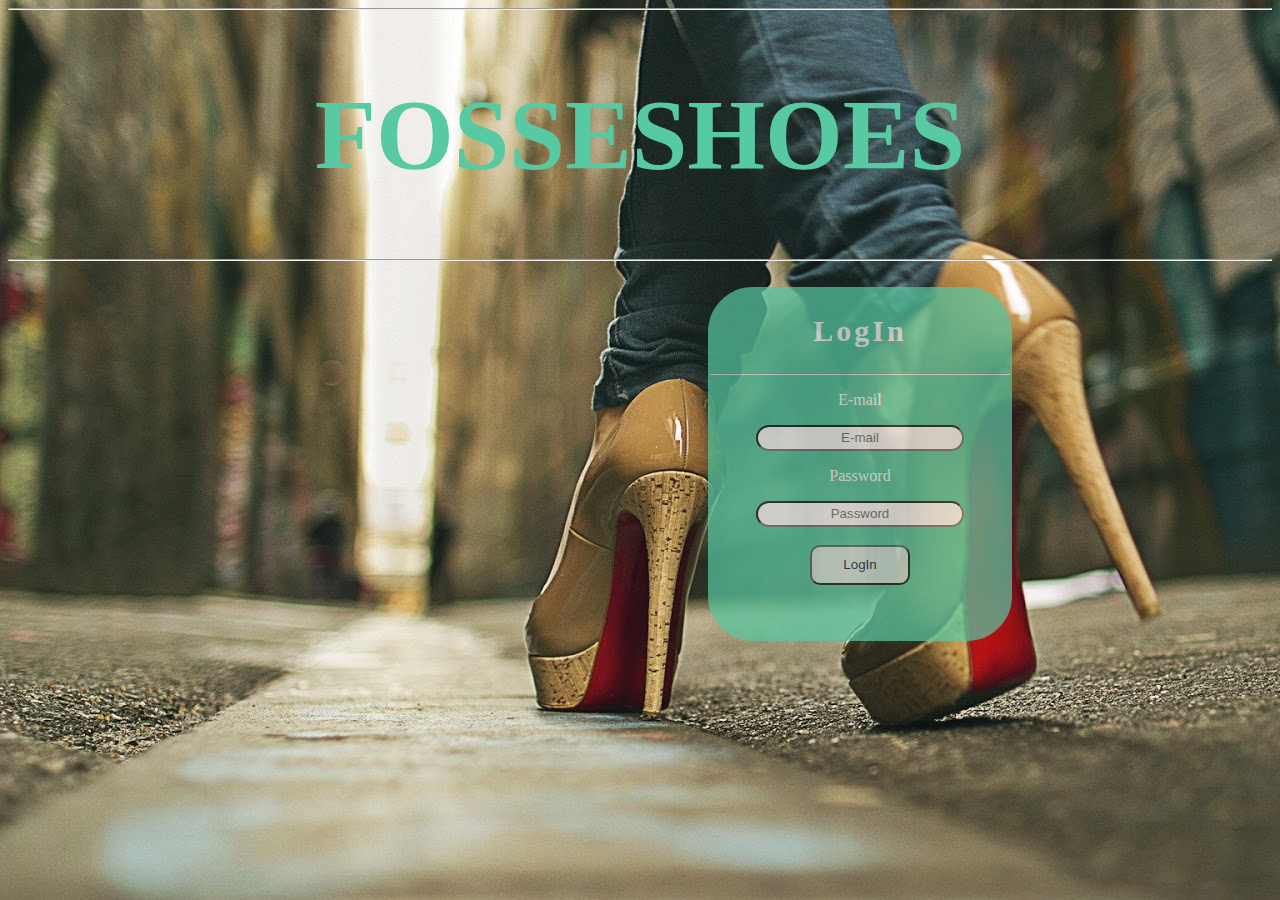
<file: login.html>
<!DOCTYPE html>
<html>
<head>
	<title>LogIn</title>
	<link rel="stylesheet" type="text/css" href="css/login.css">
</head>
<body>
<div class="box">
		<div class="container">
			<hr>
			<h1>FOSSESHOES</h1>
			<hr>
		</div>
		<br>

		<div class="login">
			<form>
				<h2>LogIn</h2>
				<hr>
				<p>E-mail</p>
				<input type="E-mail" name="" placeholder="E-mail">
				<p>Password</p>
				<input type="Password" name="" placeholder="Password">
			</form>
			<br>
			<a href="index.html"><button>
				LogIn
			</button></a>
		</div>
	</div>
</body>
</html>
</file>
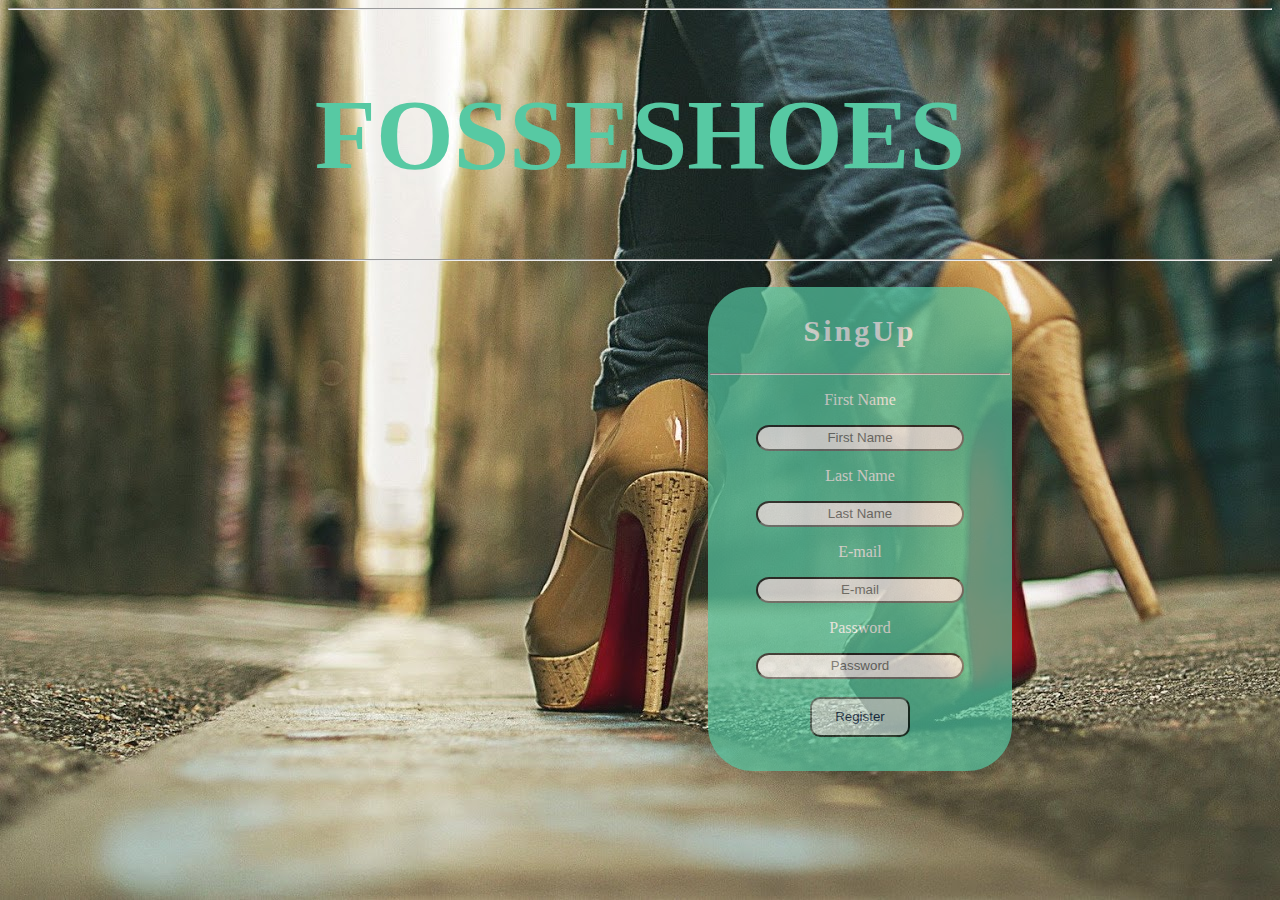
<file: register.html>
<!DOCTYPE html>
<html>
<head>
	<title>Register</title>
</head>
<meta charset="utf-8">
<link rel="stylesheet" type="text/css" href="css/main.css">
<body>
	
	<div class="box">
		<div class="container">
			<hr>
			<h1>FOSSESHOES</h1>
			<hr>
		</div>
		<br>

		<div class="login">
			<form>
				<h2>SingUp</h2>
				<hr>
				<p>First Name</p>
				<input type="Name" name="" placeholder="First Name">
				<p>Last Name</p>
				<input type="Name" name="" placeholder="Last Name">
				<p>E-mail</p>
				<input type="E-mail" name="" placeholder="E-mail">
				<p>Password</p>
				<input type="Password" name="" placeholder="Password">
			</form>
			<br>
			<a href="index.html"><button>
				Register
			</button></a>
		</div>
	</div>
	
</body>
</html>
</file>
<file: css/login.css>
html
{
	min-width: 100%;
	min-height: 100%;
}
body
{
	background-image: url(../img/login_bg.jpg);
	background-repeat: no-repeat;
	background-size: cover;
}
.box .container h1
{
	color:rgb(87, 201, 163);
	text-align: center;
	font-size: 100px;
}
.box .login
{
	background: rgb(87, 201, 163);
	border:2px solid rgb(87, 201, 163);
	width: 300px;
	height: 350px;
	opacity: .7;
	margin-left: 700px;
	border-radius: 45px;

}

.box .login form
{
	text-align: center;
}
.box .login form h2
{
	color: #fff;
	letter-spacing: 3px;
	font-size: 30px;
}
.box .login form hr
{
	color:#fff;
}
.box .login form p
{
	text-align: center;
	color:#fff;
}
.box .login form input
{
	width: 200px;
	border-radius: 15px;
	height: 20px;
}
.box .login form input[placeholder="E-mail"]
{
	text-align: center;
	color: #000033;
}
.box .login form input[placeholder="Password"]
{
	text-align: center;
	color: #000033;
}
.box .login button
{
	margin-left: 100px;
	width: 100px;
	height: 40px;
	border-radius: 10px;
	color: #000033;
	opacity: .8;
}
.box .login  a:hover button
{
	color:#000033;
	opacity: .7;
}
</file>
<file: css/main.css>
html
{
	min-width: 100%;
	min-height: 100%;
}
body
{
	background-image: url(../img/login_bg.jpg);
	background-repeat: no-repeat;
	background-size: cover;
}
.box .container h1
{
	color:rgb(87, 201, 163);
	text-align: center;
	font-size: 100px;
}
.box .login
{
	background: rgb(87, 201, 163);
	border:2px solid rgb(87, 201, 163);
	width: 300px;
	height: 480px;
	opacity: .7;
	margin-left: 700px;
	border-radius: 45px;

}

.box .login form
{
	text-align: center;
}
.box .login form h2
{
	color: #fff;
	letter-spacing: 3px;
	font-size: 30px;
}
.box .login form hr
{
	color:#fff;
}
.box .login form p
{
	text-align: center;
	color:#fff;
}
.box .login form input
{
	width: 200px;
	border-radius: 15px;
	height: 20px;
}
.box .login form input[placeholder="First Name"]
{
	text-align: center;
	color:#000033;
}
.box .login form input[placeholder="Last Name"]
{
	text-align: center;
	color: #000033;
}
.box .login form input[placeholder="E-mail"]
{
	text-align: center;
	color: #000033;
}
.box .login form input[placeholder="Password"]
{
	text-align: center;
	color: #000033;
}
.box .login button
{
	margin-left: 100px;
	width: 100px;
	height: 40px;
	border-radius: 10px;
	color: #000033;
	opacity: .8;
}
.box .login  a:hover button
{
	color:#000033;
	opacity: .7;
}
</file>
